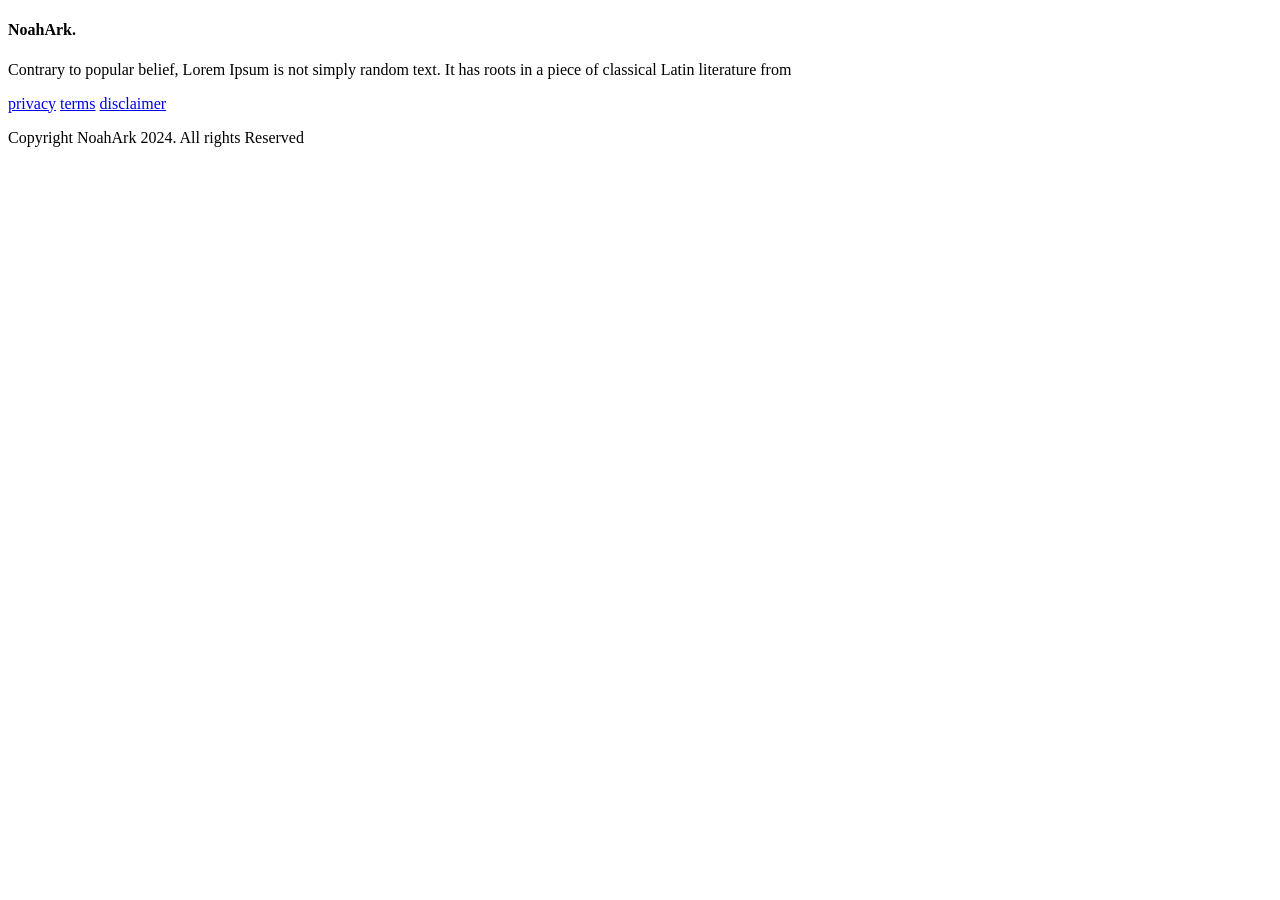
<file: src/main/resources/templates/footer.html>
<!DOCTYPE html>
<html lang="en" xmlns:th="http://www.w3.org/1999/xhtml">
<head>
    <meta charset="UTF-8">
    <title>Title</title>
</head>
    <body>
        <div th:fragment="footer">
            <footer>
                <div class="footer-top text-center">
                    <div class="container">
                        <div class="row justify-content-center">
                            <div class="col-lg-6 text-center">
                                <h4 class="navbar-brand">NoahArk<span class="dot">.</span></h4>
                                <p>Contrary to popular belief, Lorem Ipsum is not simply random text. It has roots in a piece of
                                    classical Latin literature from</p>
                                <div class="col-auto social-icons">
                                    <a href="#"><i class='bx bxl-facebook'></i></a>
                                    <a href="#"><i class='bx bxl-twitter'></i></a>
                                    <a href="#"><i class='bx bxl-instagram'></i></a>
                                    <a href="#"><i class='bx bxl-pinterest'></i></a>
                                </div>
                                <div class="col-auto conditions-section">
                                    <a href="#">privacy</a>
                                    <a href="#">terms</a>
                                    <a href="#">disclaimer</i></a>
                                </div>
                            </div>
                        </div>
                    </div>
                </div>
                <div class="footer-bottom text-center">
                    <p class="mb-0">Copyright NoahArk 2024. All rights Reserved</p>
<!--                    Distributed By <a hrefs="https://themewagon.com">ThemeWagon</a>-->
                </div>
            </footer>
            <script th:src="@{./js/jquery.min.js}"></script>
            <script th:src="@{./js/bootstrap.bundle.min.js}"></script>
            <script th:src="@{./js/owl.carousel.min.js}"></script>
            <script th:src="@{./js/app.js}"></script>
        </div>
    </body>
</html>
</file>
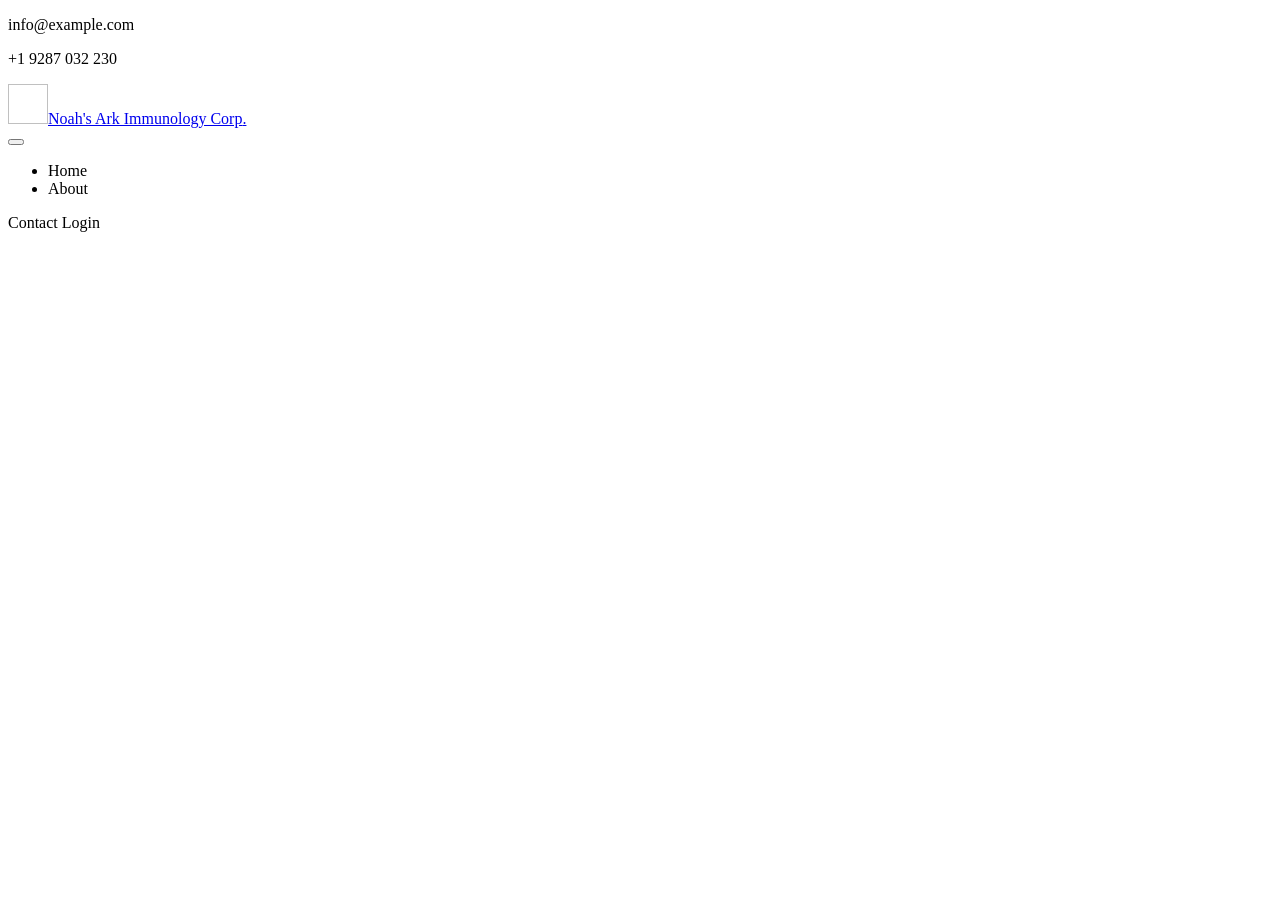
<file: src/main/resources/templates/navigation.html>
<!DOCTYPE html>
<html lang="en" xmlns:th="http://www.w3.org/1999/xhtml">
<head>
    <meta charset="UTF-8">
    <title>Noah's Ark Cpanel</title>
    <head th:replace="headerLinks :: headerLinks"></head>
</head>
<body>
  <div th:fragment="navigation">
      <!-- TOP NAV -->
      <div class="top-nav" id="home">
        <div class="container">
          <div class="row justify-content-between">
            <div class="col-auto">
              <p> <i class='bx bxs-envelope'></i> info@example.com</p>
              <p> <i class='bx bxs-phone-call'></i> +1 9287 032 230</p>
            </div>
            <div class="col-auto social-icons">
              <a href="#"><i class='bx bxl-facebook'></i></a>
              <a href="#"><i class='bx bxl-twitter'></i></a>
              <a href="#"><i class='bx bxl-instagram'></i></a>
              <a href="#"><i class='bx bxl-pinterest'></i></a>
            </div>
          </div>
        </div>
      </div>

      <!-- BOTTOM NAV -->
      <nav class="navbar navbar-expand-lg navbar-light bg-white sticky-top">
            <div class="container">
                <a th:href="@{/}">
                     <div>
                        <img style="width:40px; height:40px;" th:src="@{./img/logowhite.png}"><a class="navbar-brand" href="#">Noah's Ark Immunology Corp<span class="dot">.</span></a>
                     </div>
                </a>
          <button class="navbar-toggler" type="button" data-bs-toggle="collapse" data-bs-target="#navbarNav"
                  aria-controls="navbarNav" aria-expanded="false" aria-label="Toggle navigation">
            <span class="navbar-toggler-icon"></span>
          </button>
          <div class="collapse navbar-collapse" id="navbarNav">
            <ul class="navbar-nav ms-auto">
              <li class="nav-item">
                <a class="nav-link" th:href="@{/}">Home</a>
              </li>
              <li class="nav-item">
                <a class="nav-link" th:href="@{/about}">About</a>
              </li>
            </ul>
            <a th:href="@{/contact}"
               class="btn btn-brand ms-lg-3">Contact</a>
            <a th:href="@{/login}"
                 class="btn btn-primary ms-lg-3">Login</a>
          </div>
        </div>
      </nav>
  </div>
</body>
</html>
</file>
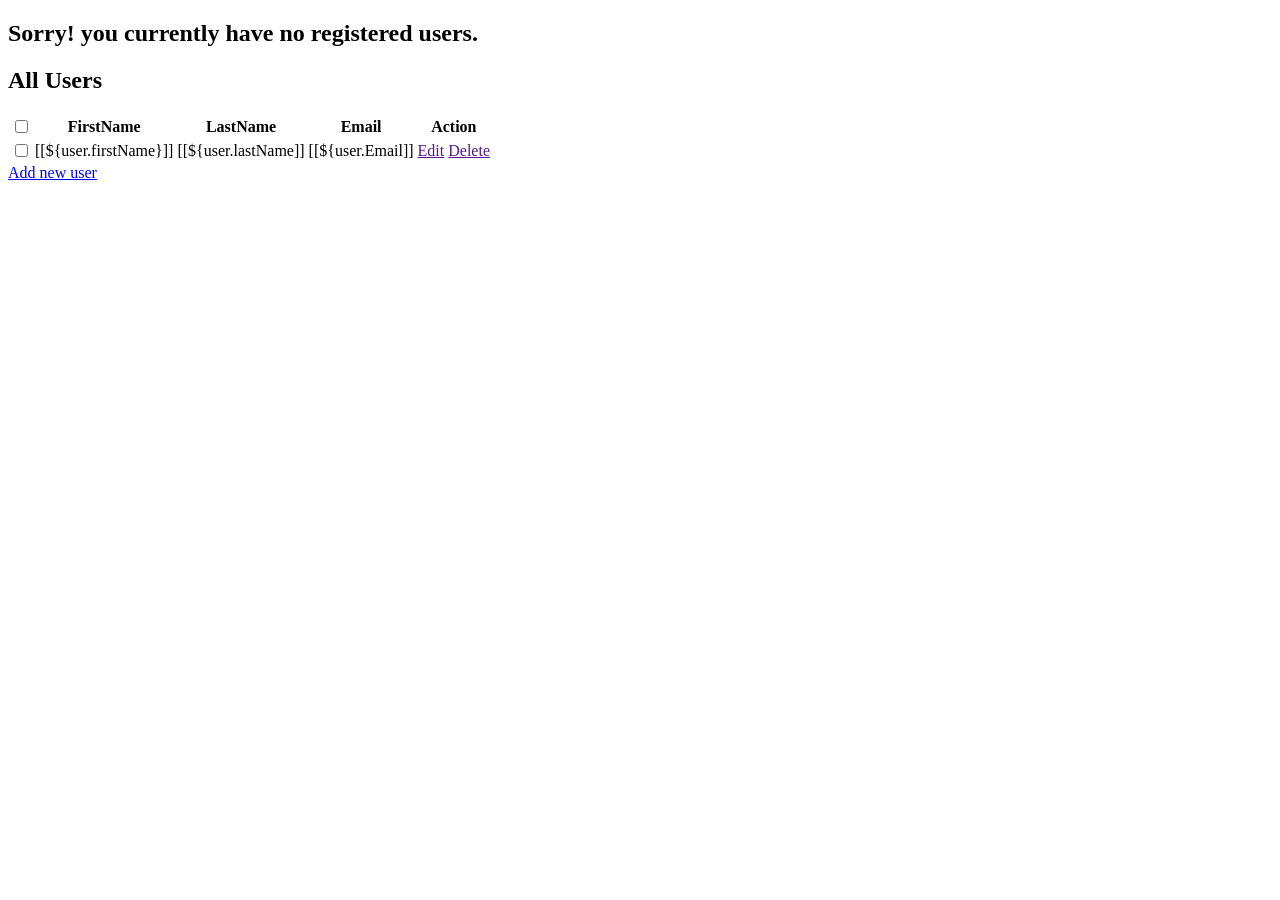
<file: src/main/resources/templates/users.html>
<!doctype html>
<html lang="en" xmlns:th="http://www.w3.org/1999/xhtml">

<head th:replace="headerLinks :: headerLinks"></head>

<body data-bs-spy="scroll" data-bs-target=".navbar" data-bs-offset="70">

<div th:replace="navigation :: navigation "></div>

    <div class="table-responsive custom-table-responsive">
      <div th:switch="${users}">
        <h2 th:case="null">
            Sorry! you currently have no registered users.
        </h2>
        <div th:case="*">
            <h2>All Users</h2>
            <table class="table custom-table">
            <thead>
            <tr>

              <th scope="col">
                <label class="control control--checkbox">
                  <input type="checkbox"  class="js-check-all"/>
                  <div class="control__indicator"></div>
                </label>
              </th>

              <th scope="col">FirstName</th>
              <th scope="col">LastName</th>
              <th scope="col">Email</th>
              <th colspan="2" scope="col">Action</th>
            </tr>
            </thead>
            <tbody>
            <tr scope="row" th:each="user : ${users}">
              <th scope="row">
                <label class="control control--checkbox">
                  <input type="checkbox"/>
                  <div class="control__indicator"></div>
                </label>
              </th>
              <td>
                [[${user.firstName}]]
              </td>
              <td>[[${user.lastName]]</td>
              <td>
                [[${user.Email]]
              </td>
              <td>
                <a href="">Edit</a>
              </td>
              <td>
                <a href="">Delete</a>
              </td>
            </tr>
            </tbody>
          </table>
        </div>
        <a href="#" class="btn btn-primary" th:href="@{/registration/registration-form}">Add new user</a>
      </div>
    </div>

<!--    this is the footer section -->
<div th:replace="footer :: footer "></div>
</body>
</html>
</file>
